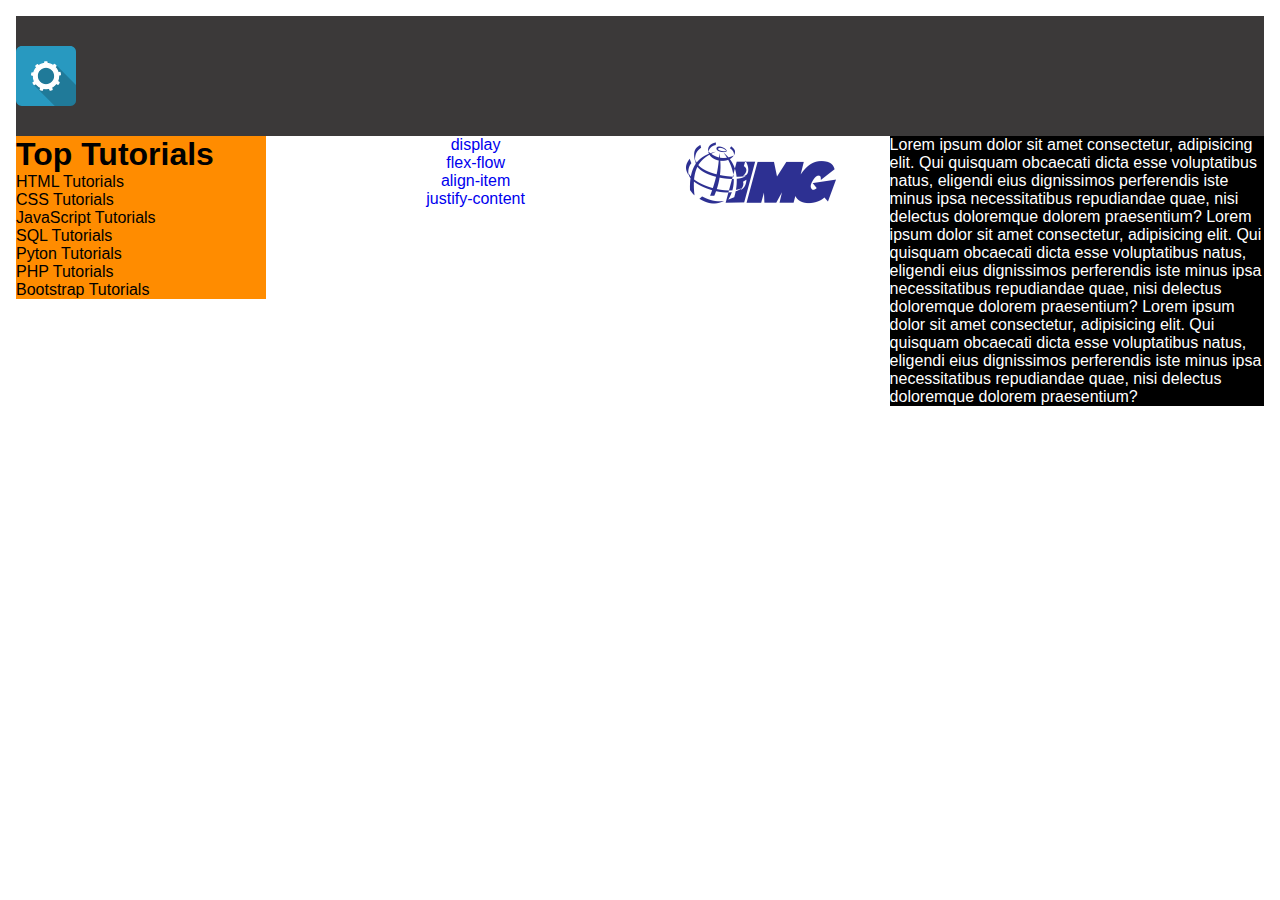
<file: HW5/index.html>
<!DOCTYPE html>
<html lang="en">
<head>
    <meta charset="UTF-8">
    <meta name="viewport" content="width=device-width, initial-scale=1.0">
    <meta http-equiv="X-UA-Compatible" content="ie=edge">
    <link href="./css/styles5.css" type="text/css" rel="stylesheet">
    <title>Document</title>
</head>
<body>
    <header>
        <div class="logo">
            <img src="./images/iconfb.svg" class="grlogo" alt="logo"> 
        </div>
    </header>
    <main>
        <div class="top">
            <h1>Top Tutorials</h1>
            <ul>
                <li>HTML Tutorials</li>
                <li>CSS Tutorials</li>
                <li>JavaScript Tutorials</li>
                <li>SQL Tutorials</li>
                <li>Pyton Tutorials</li>
                <li>PHP Tutorials</li>
                <li>Bootstrap Tutorials</li>
            </ul>
        </div>
        <div class="top1">
            <a href="#">display</a>
            <a href="#">flex-flow</a>
            <a href="#">align-item</a>
            <a href="#">justify-content</a>
        </div>
        <div class="baner">
            <img src="./images/img-corp.png" class="bimg" alt="">
        </div>
        <div class="content">
            <p>
                Lorem ipsum dolor sit amet consectetur, adipisicing elit. Qui quisquam obcaecati dicta esse voluptatibus natus, eligendi eius dignissimos perferendis iste minus ipsa necessitatibus repudiandae quae, nisi delectus doloremque dolorem praesentium?
                Lorem ipsum dolor sit amet consectetur, adipisicing elit. Qui quisquam obcaecati dicta esse voluptatibus natus, eligendi eius dignissimos perferendis iste minus ipsa necessitatibus repudiandae quae, nisi delectus doloremque dolorem praesentium?
                Lorem ipsum dolor sit amet consectetur, adipisicing elit. Qui quisquam obcaecati dicta esse voluptatibus natus, eligendi eius dignissimos perferendis iste minus ipsa necessitatibus repudiandae quae, nisi delectus doloremque dolorem praesentium?
            </p>
        </div>
    </main>    
    
</body>
</html>
</file>
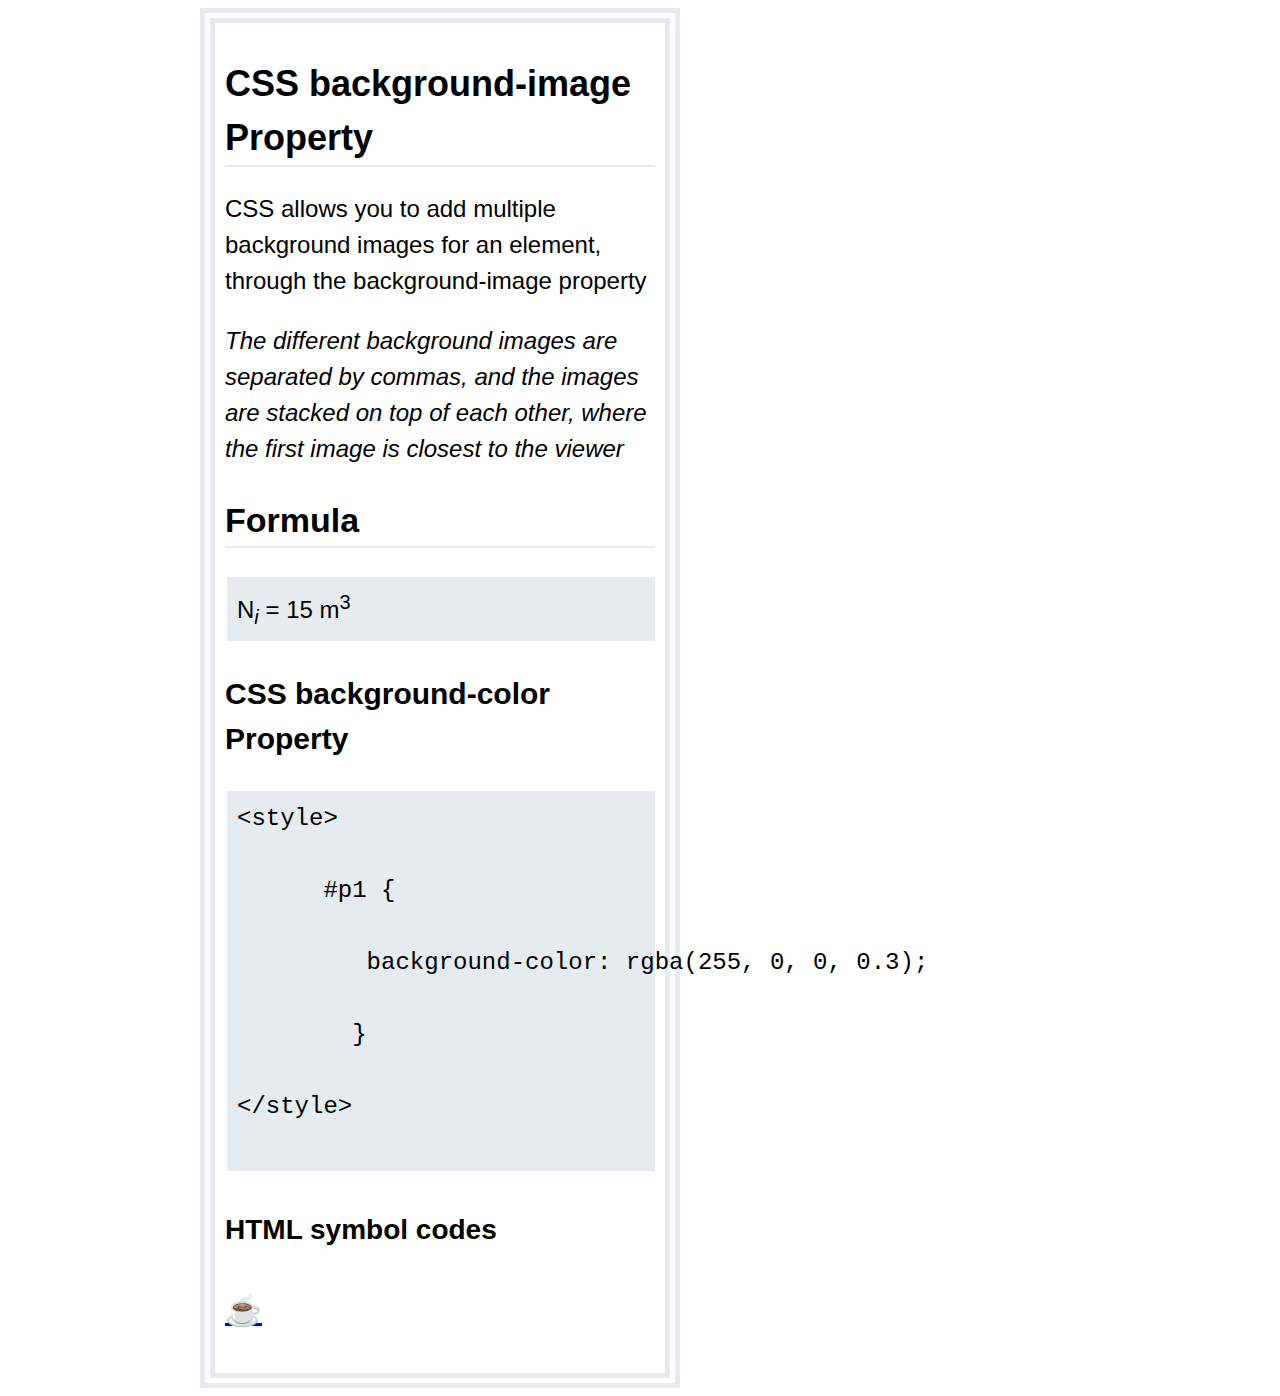
<file: HW/inex3.html>
<!DOCTYPE html>
<html lang="en">
<head>
    <meta charset="UTF-8">
    <meta name="viewport" content="width=device-width, initial-scale=1.0">
    <meta http-equiv="X-UA-Compatible" content="ie=edge">
    <title>Document</title>
    <link href="./style3.css" type="text/css" rel="stylesheet">
</head>
<body class="brd">
    <div >
        <h1>CSS background-image Property</h1>
        <p>CSS allows you to add multiple background images for an element, through the background-image property</p>
    </div>
    <div class="incline">    
        <span>The different background images are separated by commas, and the images are stacked on top of each other, where the first image is closest to the viewer</span>
    </div>
    <H2>Formula</H2>
    <div class="formula">
        N<sub><em>i</em></sub> = 15 m<sup>3</sup>
    </div>
    <h3>CSS background-color Property</h3>
        <div class="cod"><pre >&lt;style><br>
      #p1 {<br>
         background-color: rgba(255, 0, 0, 0.3);<br>
        }<br>
&lt;/style&gt;
        </pre>
    </div>    
        <h4>HTML symbol codes</h4>
        <p class="cup">
            <a href="https://www.w3schools.com/charsets/ref_utf_symbols.asp" rel="nofollow">☕</a>
        </p>

    
      
</body>
</html>
</file>
<file: HW5/css/styles5.css>
* {
    margin: 0;
    padding: 0;
    
}

a {
    text-decoration: none;
}

li {
    text-decoration: none;
    list-style: none;
    
}

body {
    font-family: Arial, sans-serif;
    font-size: 16px;
    display: flex;
    padding: 1em;
    flex-direction: column;
}

header {
    padding: 30px 0;
    width: 100%;
    background: rgb(59, 57, 57);
}

.logo {
    
    width: 100%;
    height: 60px;
    display: flex;
    justify-content: flex-start;
    }

.grlogo {
    width: 60px;
    height: 60px;
     }

 .top {
     background-color: #FF8C00;
     display: flex;
     flex-direction: column;
     width: 20%;
    
 }

 .top1 {
     background-color: #fff;
     display: flex;
     flex-direction: column;
     align-items: center;
     width: 25%;
 }

 .baner {
     display: flex;
     width: ;

 }

 .bimg {
    width: 150px;
    height: 75px;
 }

 .content {
     background-color: black;
     display: flex;
     flex-direction: column;
     color: #fff;
     width: 30%;
 }

 main {
    align-items: flex-start;
    display: flex;
    justify-content: space-between;
 }
</file>
<file: HW/style3.css>
body {
    font-family: Helvetica, Arial, Verdana, Tahoma ,sans-serif;
    font-size: 24px;
    line-height: 1.5;
    margin-left: 200px;
    margin-right: 600px;
}

.brd {
    border: 15px double black;
    padding: 10px;
    border-width: 10;
    border-color: rgba(229, 235, 240, 0.979);
    
   }

   

   h1 {
       font-size:  36px;
       border-bottom: 2px solid;
       border-bottom-color: rgba(229, 235, 240, 0.979);  

   }

   .incline {
       font-style: italic;

   }

   h2 {
       font-size: 34px;
    border-bottom: 2px solid;
    border-bottom-color: rgba(229, 235, 240, 0.979);
   }

   .formula {
    font-family: Verdana, Tahoma, sans-serif;
    font-style: unset;
    background-color: rgba(229, 235, 240, 0.979);
    margin-left: 2px;
    padding: 10px;
    
   }

   h3 {
    font-size:  30px;
   
   }
   pre {
       font-family: monospace;
       font-style: unset;
       background-color: rgba(229, 235, 240, 0.979);
       padding: 10px;
       margin-left: 2px;
   }

   h4 {
       font-size: 28px;
   }
   .cup {
       font-size: 30px;
       cursor: pointer;
       text-decoration: underline;
   }
</file>
